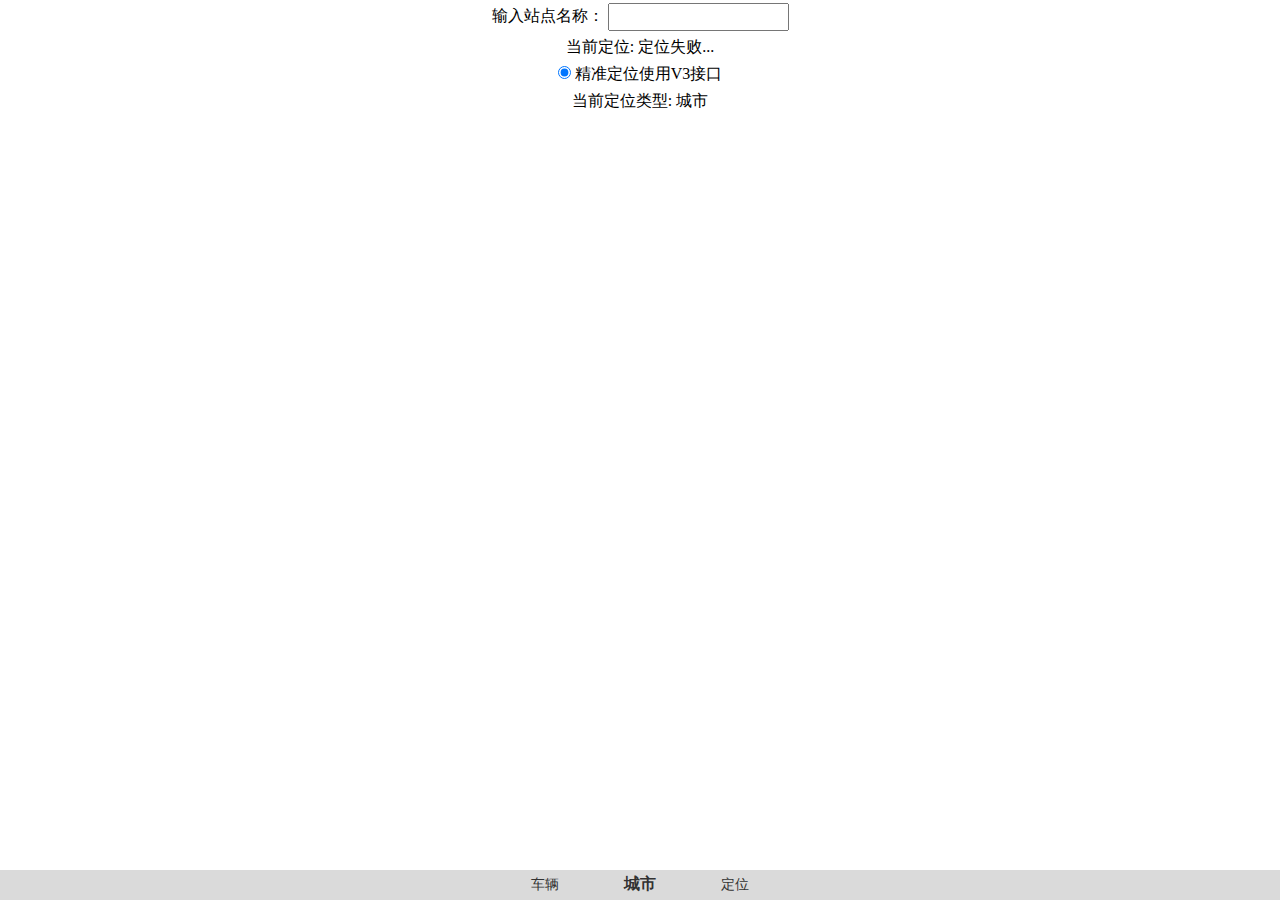
<file: index.html>
<html>

<head>
    <meta name="viewport" content="width=device-width, initial-scale=1.0, maximum-scale=1.0, user-scalable=0" />
    <meta http-equiv="Content-Type" content="text/html; charset=utf-8" />
    <link rel="stylesheet" type="text/css" href="./index.css" />
    <title>搜索</title>
    <script src="../lib/jquery.min.js"></script>
    <script src="../app.js"></script>
    <script src="./index.js"></script>
    <link rel="manifest" href="/manifest.webapp">
</head>

<body>
    <p>
        <label>输入站点名称：</label>
        <input type="text" id="city" class="item" />
    </p>
    <p>
        <label>当前定位:</label>
        <label id="gps_city">定位中...</label>
        <input id="cid" type="hidden" value="" />
    </p>
    <p>
        <input id='api' type="radio" class="item" checked />
        <label>精准定位使用V3接口</label>
    </p>
    <p>
        <label>当前定位类型:</label>
        <label id="lctt">城市</label>
    </p>
</body>

<footer id="softkeys">
    <div id="softkey-left">车辆</div>
    <div id="softkey-center">城市</div>
    <div id="softkey-right">定位</div>
</footer>

</html>
</file>
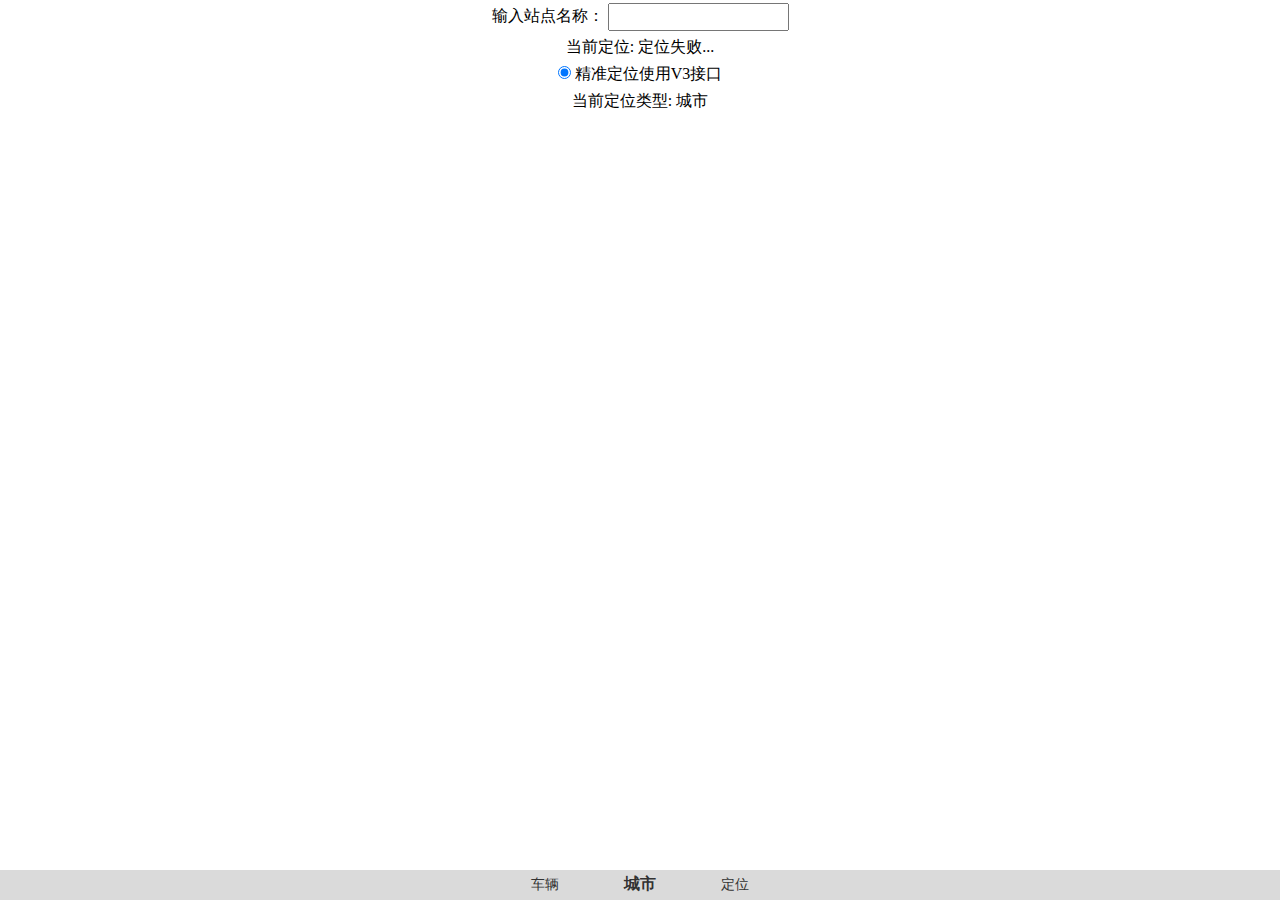
<file: application/index.html>
<html>

<head>
    <meta name="viewport" content="width=device-width, initial-scale=1.0, maximum-scale=1.0, user-scalable=0" />
    <meta http-equiv="Content-Type" content="text/html; charset=utf-8" />
    <link rel="stylesheet" type="text/css" href="./index.css" />
    <link rel="stylesheet" type="text/css" href="./lib/common.css" />
    <title>搜索</title>
    <script src="../lib/jquery.min.js"></script>
    <script src="../app.js"></script>
    <script src="./index.js"></script>
    <script src="./lib/loading.js"></script>
    <link rel="manifest" href="/manifest.webapp">
</head>

<body>
    <p>
        <label>输入站点名称：</label>
        <input type="text" id="city" class="item" />
    </p>
    <p>
        <label>当前定位:</label>
        <label id="gps_city">定位中...</label>
        <input id="cid" type="hidden" value="" />
    </p>
    <p>
        <input id='api' type="radio" class="item" checked />
        <label>精准定位使用V3接口</label>
    </p>
    <p>
        <label>当前定位类型:</label>
        <label id="lctt">城市</label>
    </p>
</body>

<footer id="softkeys">
    <div id="softkey-left">车辆</div>
    <div id="softkey-center">城市</div>
    <div id="softkey-right">定位</div>
</footer>

</html>
</file>
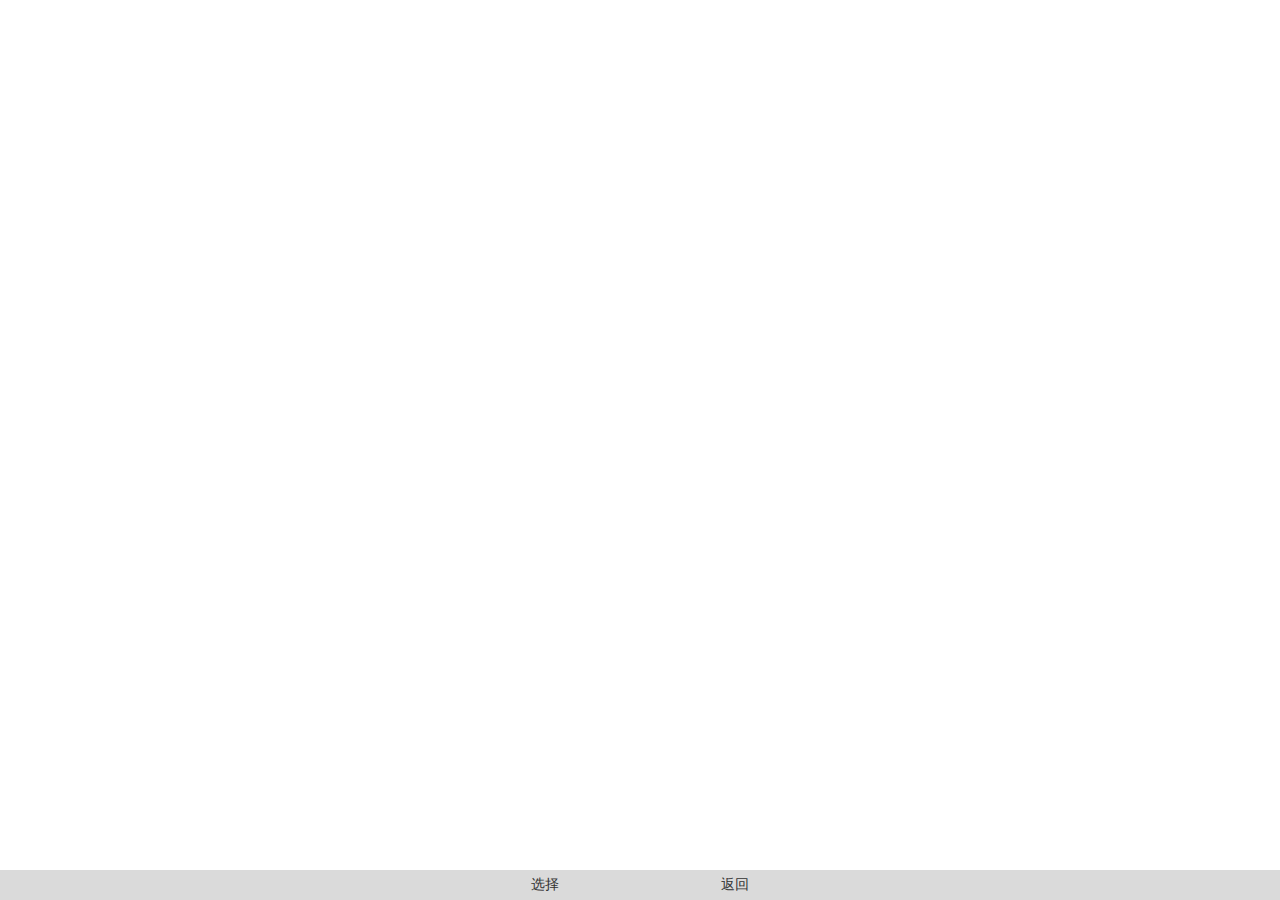
<file: city/index.html>
<html>

<head>
    <meta name="viewport" content="width=device-width, initial-scale=1.0, maximum-scale=1.0, user-scalable=0" />
    <meta http-equiv="Content-Type" content="text/html; charset=utf-8" />
    <link rel="stylesheet" type="text/css" href="./index.css" />
    <title>城市</title>
    <script src="../lib/jquery.min.js"></script>
    <script src="../app.js"></script>
    <script src="./index.js"></script>
</head>

<body>
    <div id="list"></div>
</body>

<!--导航键-->
<footer id="softkeys">
    <div id="softkey-left">选择</div>
    <div id="softkey-center"></div>
    <div id="softkey-right">返回</div>
</footer>

</html>
</file>
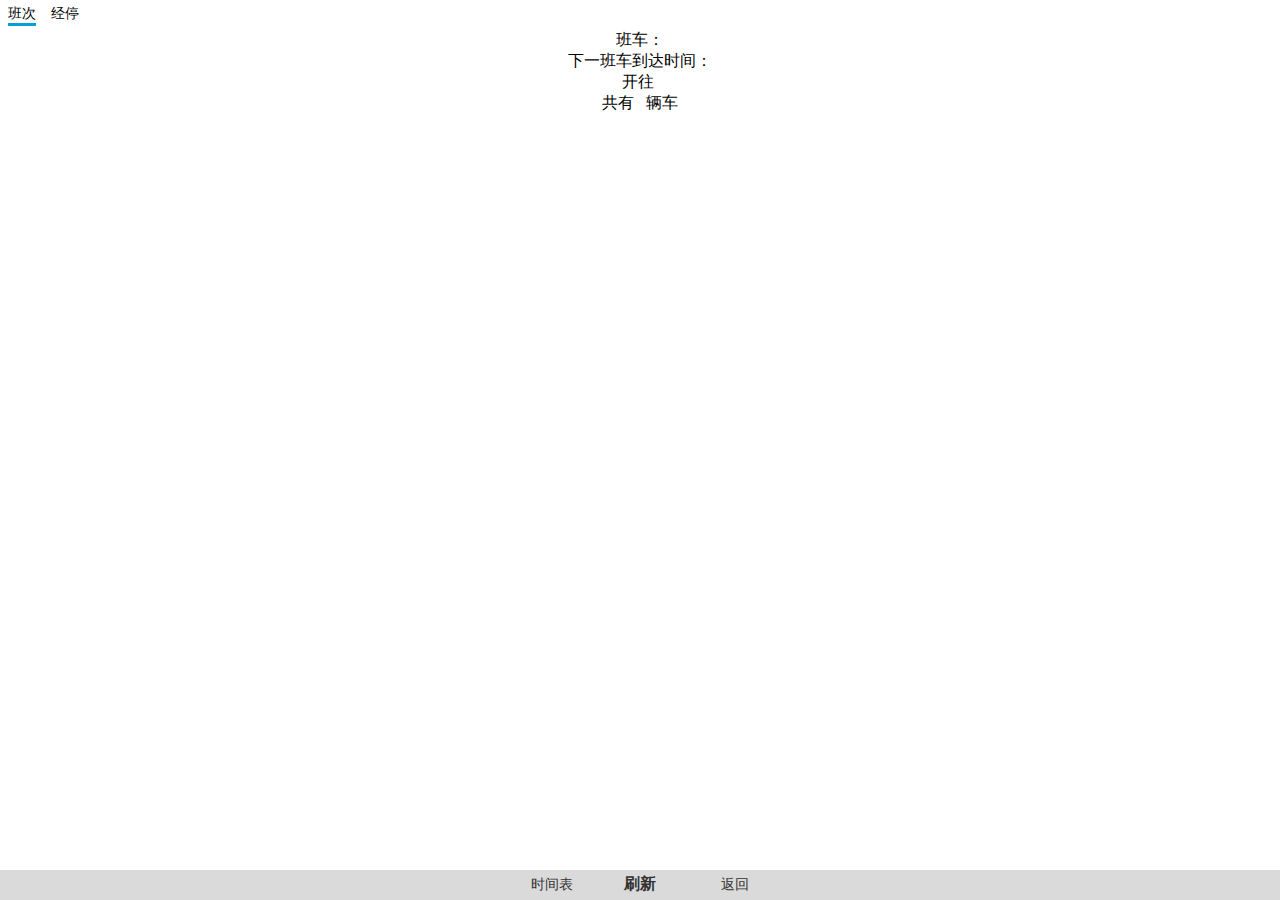
<file: detail/index.html>
<html>

<head>
    <meta name="viewport" content="width=device-width, initial-scale=1.0, maximum-scale=1.0, user-scalable=0" />
    <meta http-equiv="Content-Type" content="text/html; charset=utf-8" />
    <link rel="stylesheet" type="text/css" href="./index.css" />
    <title>班次详细</title>
    <script src="../lib/jquery.min.js"></script>
    <script src="../app.js"></script>
    <script src="./index.js"></script>
</head>

<body>
    <div class="tab">
        <ul>
            <li tabIndex="0" class="focus">班次</li>
            <li tabIndex="1">经停</li>
        </ul>
    </div>
    <div id="info">
        <p>
            <label>班车：</label>
            <label id="line"></label>
        </p>
        <p>
            <label>下一班车到达时间：</label>
            <label id="remain"></label>
        </p>
        <p>
            <label>开往&nbsp;</label>
            <label id="end"></label>
        </p>
        <p>
            <label>共有&nbsp;</label>
            <label id="count"></label>
            <label>&nbsp;辆车</label>
        </p>
        <div id="container"></div>
    </div>
    <div id="items"></div>
</body>

<footer id="softkeys">
    <div id="softkey-left">时间表</div>
    <div id="softkey-center">刷新</div>
    <div id="softkey-right">返回</div>
</footer>

</html>
</file>
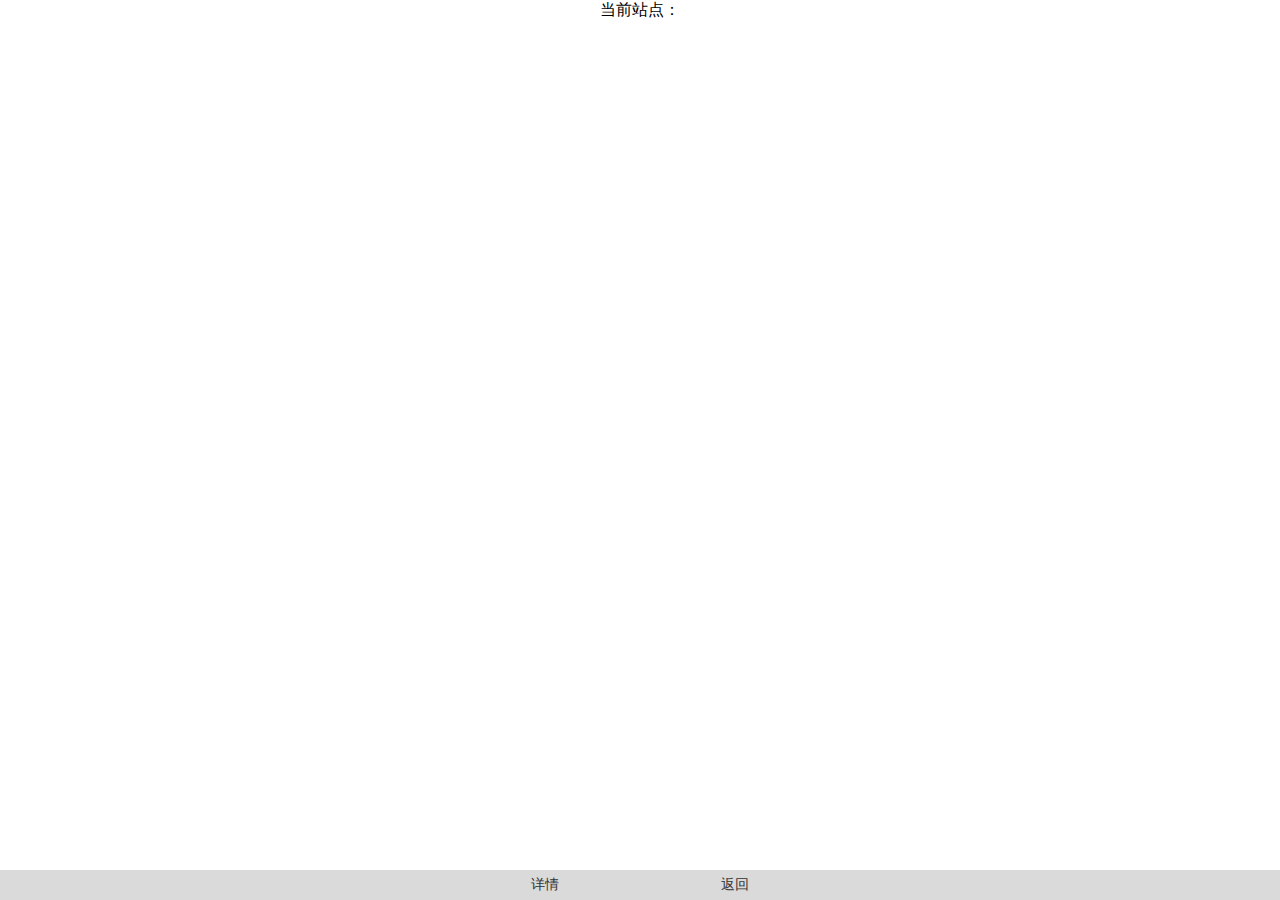
<file: info/index.html>
<html>

<head>
    <meta name="viewport" content="width=device-width, initial-scale=1.0, maximum-scale=1.0, user-scalable=0" />
    <meta http-equiv="Content-Type" content="text/html; charset=utf-8" />
    <link rel="stylesheet" type="text/css" href="./index.css" />
    <title>附近班次</title>
    <script src="../lib/jquery.min.js"></script>
    <script src="../app.js"></script>
    <script src="./index.js"></script>
</head>

<body>
    <div>
        <p>
            <label>当前站点：</label>
            <label id='sn'></label>
        </p>
    </div>
    <div id="container">
    </div>
</body>

<!--导航键-->
<footer id="softkeys">
    <div id="softkey-left">详情</div>
    <div id="softkey-center"></div>
    <div id="softkey-right">返回</div>
</footer>

</html>
</file>
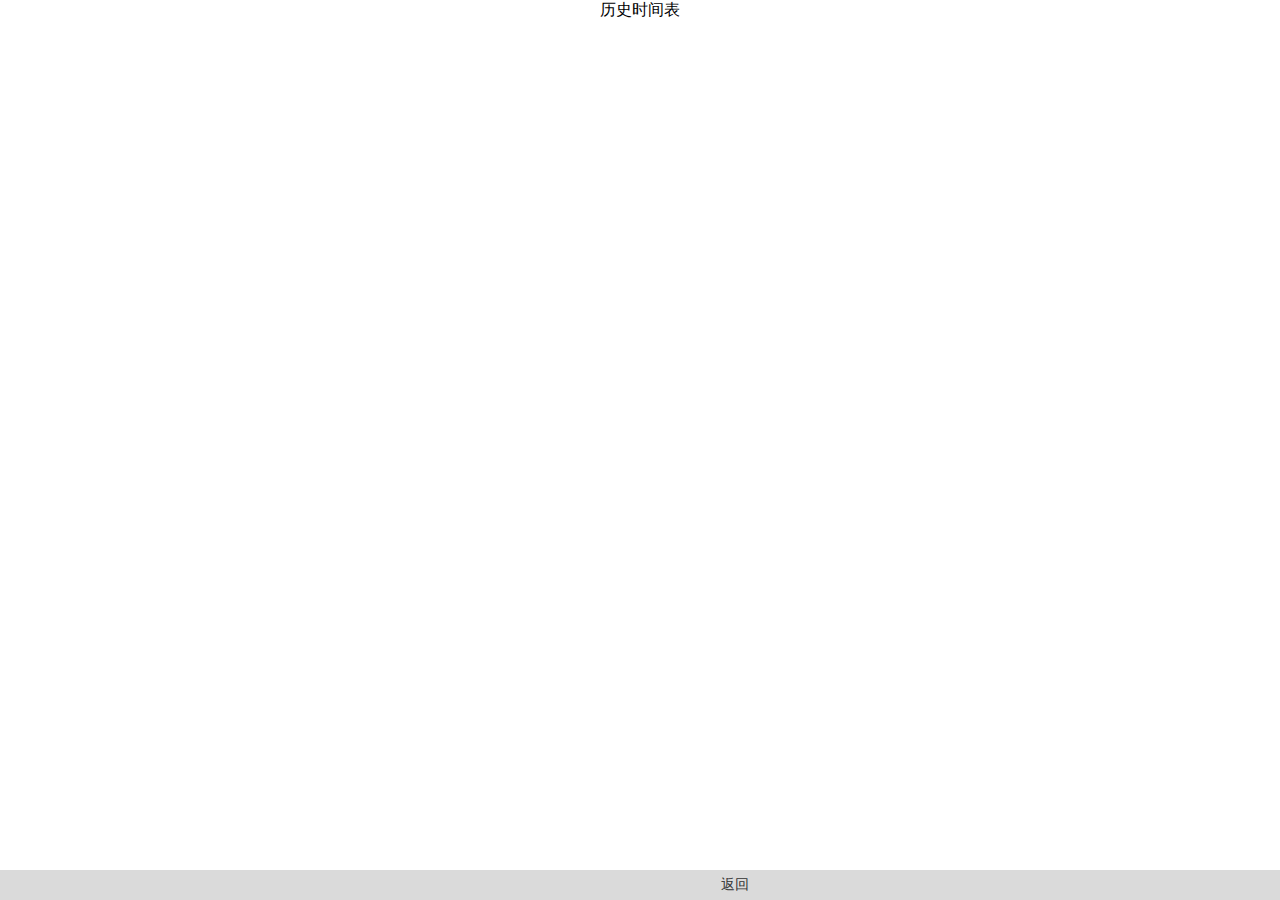
<file: time/index.html>
<html>

<head>
    <meta name="viewport" content="width=device-width, initial-scale=1.0, maximum-scale=1.0, user-scalable=0" />
    <meta http-equiv="Content-Type" content="text/html; charset=utf-8" />
    <link rel="stylesheet" type="text/css" href="./index.css" />
    <title>时间表</title>
    <script src="../lib/jquery.min.js"></script>
    <script src="../app.js"></script>
    <script src="./index.js"></script>
</head>

<body>
    <div>
        <label>历史时间表</label>
    </div>
    <div id="container">

    </div>
</body>

<!--导航键-->
<footer id="softkeys">
    <div id="softkey-left"></div>
    <div id="softkey-center"></div>
    <div id="softkey-right">返回</div>
</footer>

</html>
</file>
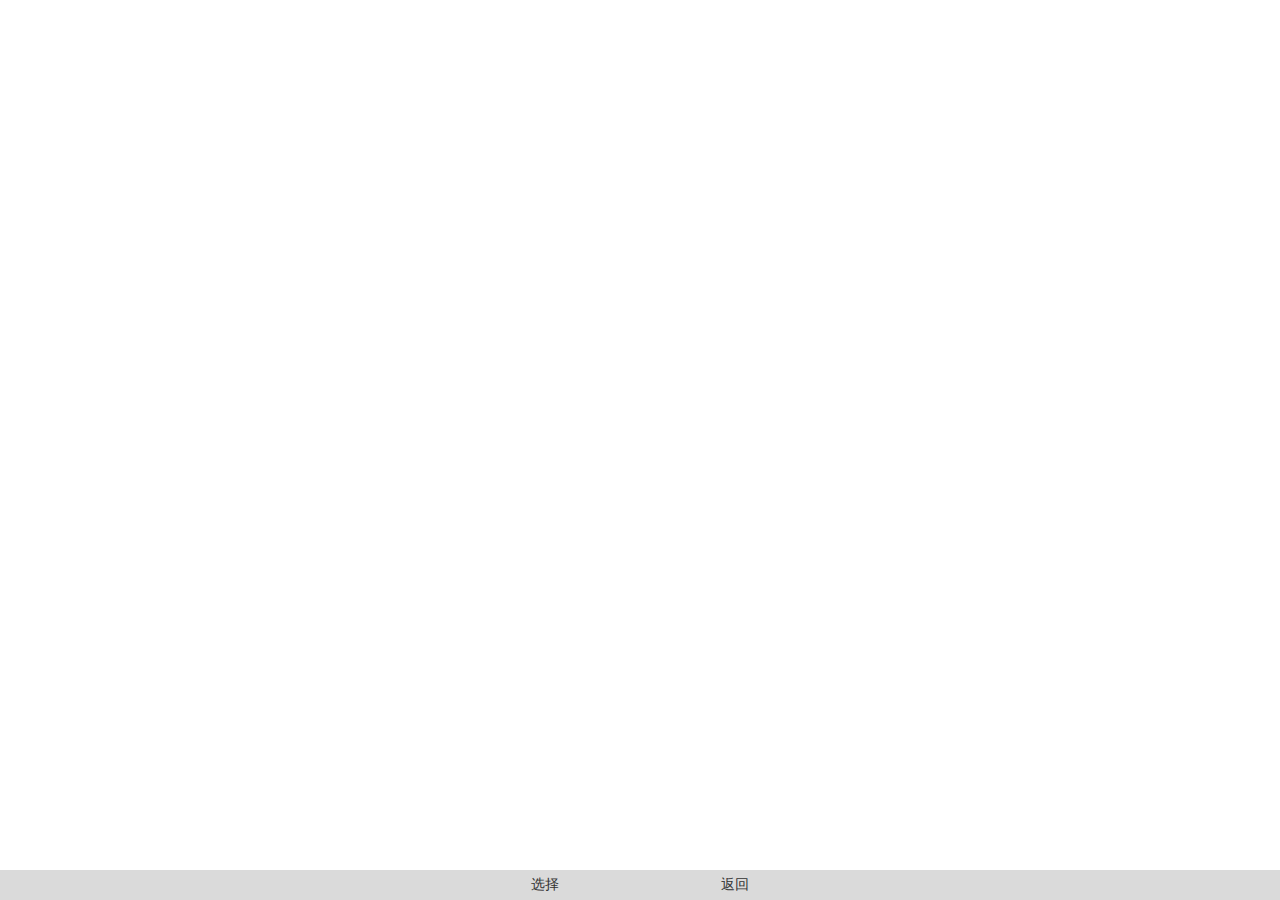
<file: application/city/index.html>
<html>

<head>
    <meta name="viewport" content="width=device-width, initial-scale=1.0, maximum-scale=1.0, user-scalable=0" />
    <meta http-equiv="Content-Type" content="text/html; charset=utf-8" />
    <link rel="stylesheet" type="text/css" href="./index.css" />
    <link rel="stylesheet" type="text/css" href="../lib/common.css" />
    <title>城市</title>
    <script src="../lib/jquery.min.js"></script>
    <script src="../app.js"></script>
    <script src="./index.js"></script>
    <script src="../lib/loading.js"></script>
</head>

<body>
    <div id="list"></div>
</body>

<!--导航键-->
<footer id="softkeys">
    <div id="softkey-left">选择</div>
    <div id="softkey-center"></div>
    <div id="softkey-right">返回</div>
</footer>

</html>
</file>
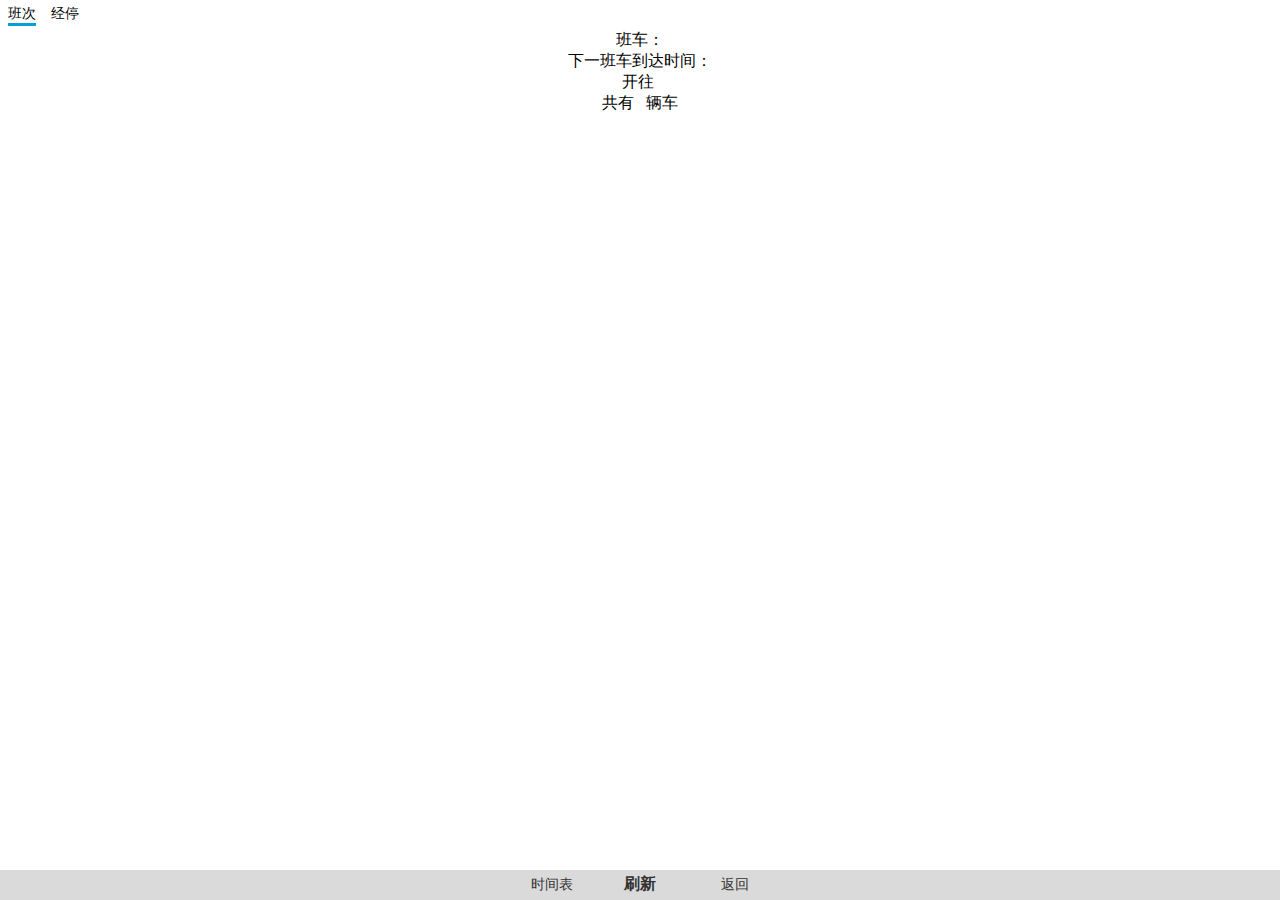
<file: application/detail/index.html>
<html>

<head>
    <meta name="viewport" content="width=device-width, initial-scale=1.0, maximum-scale=1.0, user-scalable=0" />
    <meta http-equiv="Content-Type" content="text/html; charset=utf-8" />
    <link rel="stylesheet" type="text/css" href="./index.css" />
    <link rel="stylesheet" type="text/css" href="../lib/common.css" />
    <title>班次详细</title>
    <script src="../lib/jquery.min.js"></script>
    <script src="../app.js"></script>
    <script src="./index.js"></script>
    <script src="../lib/loading.js"></script>
</head>

<body>
    <div class="tab">
        <ul>
            <li tabIndex="0" class="focus">班次</li>
            <li tabIndex="1">经停</li>
        </ul>
    </div>
    <div id="info">
        <p>
            <label>班车：</label>
            <label id="line"></label>
        </p>
        <p>
            <label>下一班车到达时间：</label>
            <label id="remain"></label>
        </p>
        <p>
            <label>开往&nbsp;</label>
            <label id="end"></label>
        </p>
        <p>
            <label>共有&nbsp;</label>
            <label id="count"></label>
            <label>&nbsp;辆车</label>
        </p>
        <div id="container"></div>
    </div>
    <div id="items"></div>
</body>

<footer id="softkeys">
    <div id="softkey-left">时间表</div>
    <div id="softkey-center">刷新</div>
    <div id="softkey-right">返回</div>
</footer>

</html>
</file>
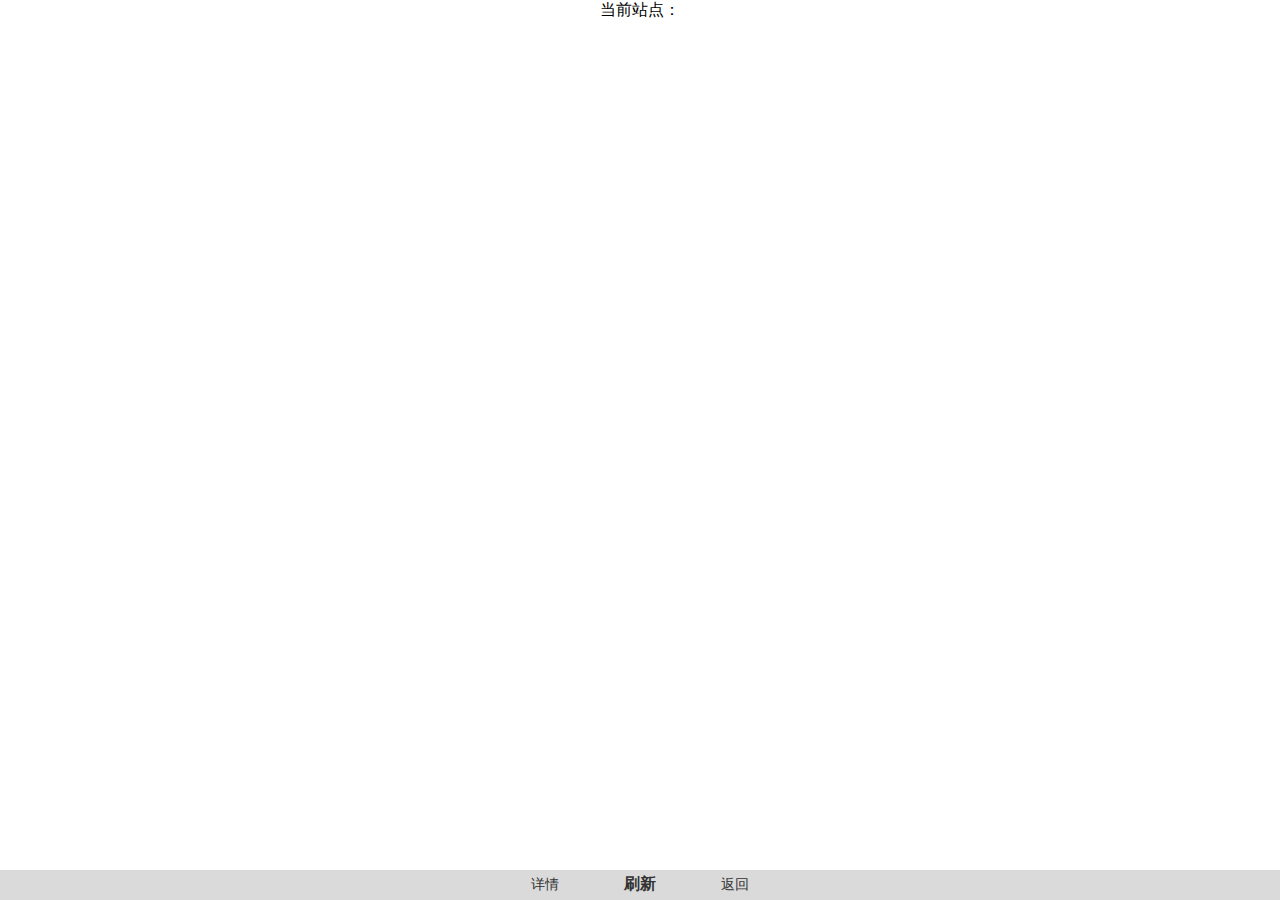
<file: application/info/index.html>
<html>

<head>
    <meta name="viewport" content="width=device-width, initial-scale=1.0, maximum-scale=1.0, user-scalable=0" />
    <meta http-equiv="Content-Type" content="text/html; charset=utf-8" />
    <link rel="stylesheet" type="text/css" href="./index.css" />
    <link rel="stylesheet" type="text/css" href="../lib/common.css" />
    <title>附近班次</title>
    <script src="../lib/jquery.min.js"></script>
    <script src="../app.js"></script>
    <script src="./index.js"></script>
    <script src="../lib/loading.js"></script>
</head>

<body>
    <div>
        <p>
            <label>当前站点：</label>
            <label id='sn'></label>
        </p>
    </div>
    <div id="container">
    </div>
</body>

<footer id="softkeys">
    <div id="softkey-left">详情</div>
    <div id="softkey-center">刷新</div>
    <div id="softkey-right">返回</div>
</footer>

</html>
</file>
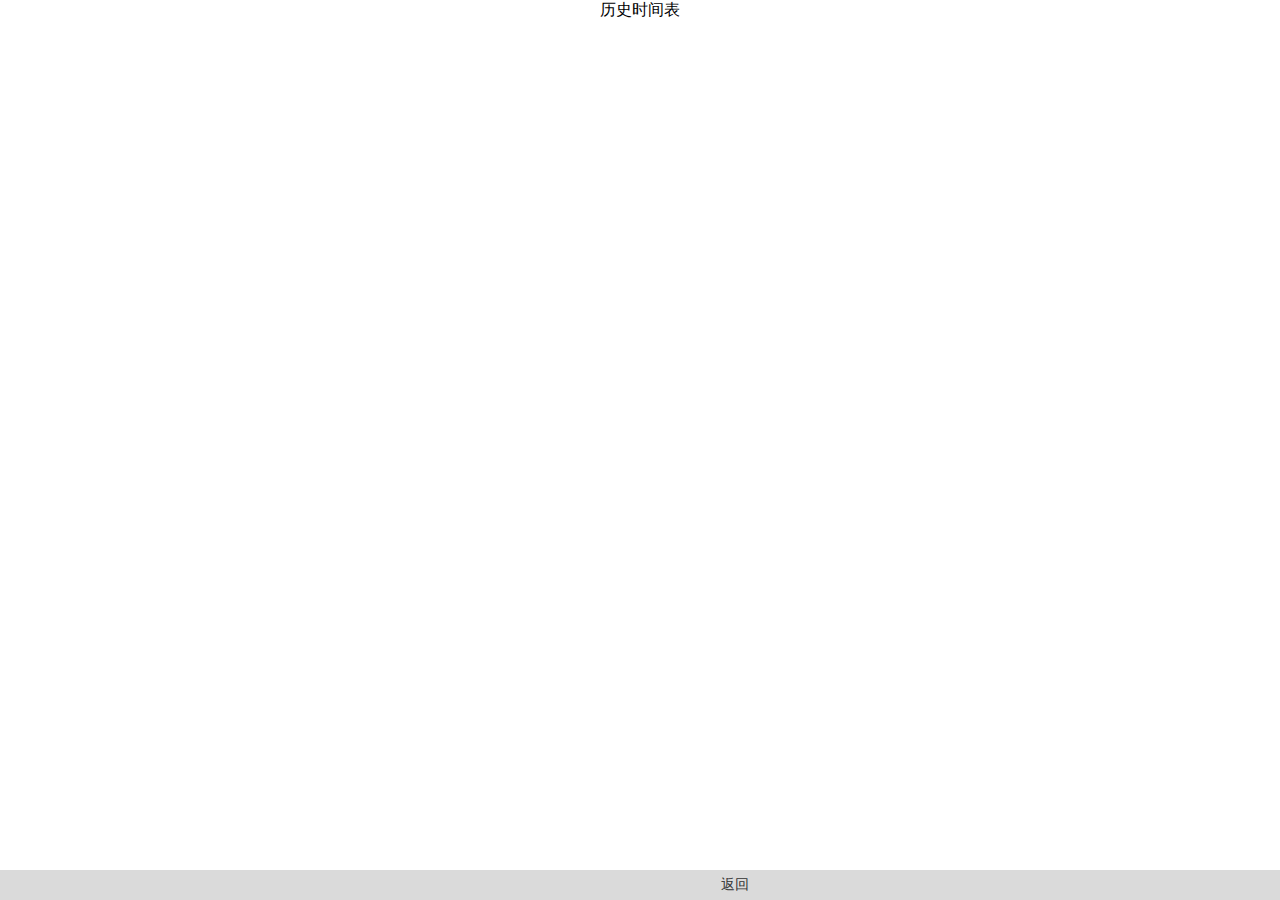
<file: application/time/index.html>
<html>

<head>
    <meta name="viewport" content="width=device-width, initial-scale=1.0, maximum-scale=1.0, user-scalable=0" />
    <meta http-equiv="Content-Type" content="text/html; charset=utf-8" />
    <link rel="stylesheet" type="text/css" href="./index.css" />
    <link rel="stylesheet" type="text/css" href="../lib/common.css" />
    <title>时间表</title>
    <script src="../lib/jquery.min.js"></script>
    <script src="../app.js"></script>
    <script src="./index.js"></script>
    <script src="../lib/loading.js"></script>
</head>

<body>
    <div>
        <label>历史时间表</label>
    </div>
    <div id="container">

    </div>
</body>

<!--导航键-->
<footer id="softkeys">
    <div id="softkey-left"></div>
    <div id="softkey-center"></div>
    <div id="softkey-right">返回</div>
</footer>

</html>
</file>
<file: index.css>
* {
  box-sizing: border-box;
  margin: 0 auto;
  padding: 0;
  text-align: center;
}

#softkeys {
  z-index: 100;
  position: fixed;
  bottom: 0;
  left: 0;
  width: 100%;
  height: 30px;
  background: #dadada;
  padding: 3px 5px;
}

#softkeys > * {
  display: inline-block;
  width: 72px;
  padding: 0 5px;
}

#softkey-left,
#softkey-right {
  font-weight: 400;
  font-size: 14px;
  color: #323232;
  line-height: 24px;
  text-align: left;
}

#softkey-right {
  text-align: right;
  line-height: 24px;
}

#softkey-center {
  font-weight: 600;
  font-size: 16px;
  width: 76px;
  color: #323232;
  text-align: center;
}

p {
  padding: 3px 6px;
}

input[type="text"] {
  height: 28px;
  line-height: 28px;
  text-align: center;
}
</file>
<file: application/index.css>
p {
  padding: 3px 6px;
}

input[type="text"] {
  height: 28px;
  line-height: 28px;
  text-align: center;
}
</file>
<file: application/lib/common.css>
* {
  scroll-behavior: smooth;
  box-sizing: border-box;
  margin: 0 auto;
  padding: 0;
  text-align: center;
}

#softkeys {
  z-index: 100;
  position: fixed;
  bottom: 0;
  left: 0;
  width: 100%;
  height: 30px;
  background: #dadada;
  padding: 3px 5px;
}

#softkeys > * {
  display: inline-block;
  width: 72px;
  padding: 0 5px;
}

#softkey-left,
#softkey-right {
  font-weight: 400;
  font-size: 14px;
  color: #323232;
  line-height: 24px;
  text-align: left;
}

#softkey-right {
  text-align: right;
  line-height: 24px;
}

#softkey-center {
  font-weight: 600;
  font-size: 16px;
  width: 76px;
  color: #323232;
  text-align: center;
}

.loading {
  width: 100%;
  height: 100%;
  z-index: 999;
  background: rgba(57, 63, 76, 0.5);
  position: fixed;
  top: 0;
  bottom: 0;
  left: 0;
  right: 0;
}
.loading > .container {
  width: 100px;
  height: 100px;
  position: relative;
  margin: 0 auto;
  margin-top: 100px;
  z-index: 999;
}
.loading > .container > span {
  display: inline-block;
  width: 16px;
  height: 16px;
  border-radius: 50%;
  background: #007acc;
  position: absolute;
  animation: load 1.04s ease infinite;
}
@keyframes load {
  0% {
    opacity: 1;
  }
  100% {
    opacity: 0.2;
  }
}
.loading > .container > span:nth-child(1) {
  left: 0;
  top: 50%;
  margin-top: -8px;
  animation-delay: 0.13s;
}
.loading > .container > span:nth-child(2) {
  left: 14px;
  top: 14px;
  animation-delay: 0.26s;
}
.loading > .container > span:nth-child(3) {
  left: 50%;
  top: 0;
  margin-left: -8px;
  animation-delay: 0.39s;
}
.loading > .container > span:nth-child(4) {
  top: 14px;
  right: 14px;
  animation-delay: 0.52s;
}
.loading > .container > span:nth-child(5) {
  right: 0;
  top: 50%;
  margin-top: -8px;
  animation-delay: 0.65s;
}
.loading > .container > span:nth-child(6) {
  right: 14px;
  bottom: 14px;
  animation-delay: 0.78s;
}
.loading > .container > span:nth-child(7) {
  bottom: 0;
  left: 50%;
  margin-left: -8px;
  animation-delay: 0.91s;
}
.loading > .container > span:nth-child(8) {
  bottom: 14px;
  left: 14px;
  animation-delay: 1.04s;
}
</file>
<file: city/index.css>
/* First of all */
* {
  box-sizing: border-box;
  margin: 0 auto;
  padding: 0;
  text-align: center;
}

/* Soft Keys */
#softkeys {
  z-index: 100;
  position: fixed;
  bottom: 0;
  left: 0;
  width: 100%;
  height: 30px;
  background: #dadada;
  padding: 3px 5px;
}

#softkeys > * {
  display: inline-block;
  width: 72px;
  padding: 0 5px;
}

#softkey-left,
#softkey-right {
  font-weight: 400;
  font-size: 14px;
  color: #323232;
  line-height: 24px;
  text-align: left;
}

#softkey-right {
  text-align: right;
  line-height: 24px;
}

#softkey-center {
  font-weight: 600;
  font-size: 16px;
  width: 76px;
  color: #323232;
  text-align: center;
}

#list {
  overflow-x: hidden;
  overflow-y: auto;
  width: 100%;
  height: calc(100% - 30px);
}

.item {
  position: relative;
  width: 100%;
  height: 42px;
  padding: 6px;
  background-color: white;
  outline: none;
}

.item.select {
  color: white;
  background-color: #00a1d6;
}
</file>
<file: detail/index.css>
/* First of all */
* {
  box-sizing: border-box;
  margin: 0 auto;
  padding: 0;
  text-align: center;
}

/* Soft Keys */
#softkeys {
  z-index: 100;
  position: fixed;
  bottom: 0;
  left: 0;
  width: 100%;
  height: 30px;
  background: #dadada;
  padding: 3px 5px;
}

#softkeys > * {
  display: inline-block;
  width: 72px;
  padding: 0 5px;
}

#softkey-left,
#softkey-right {
  font-weight: 400;
  font-size: 14px;
  color: #323232;
  line-height: 24px;
  text-align: left;
}

#softkey-right {
  text-align: right;
  line-height: 24px;
}

#softkey-center {
  font-weight: 600;
  font-size: 16px;
  width: 76px;
  color: #323232;
  text-align: center;
}

.tab {
  width: 100%;
  height: 30px;
  position: fixed;
  top: 0px;
  background-color: white;
  z-index: 2;
}

.tab li {
  float: left;
  list-style: none;
  margin: 7.5;
  font-size: 14px;
  position: relative;
  top: -3px;
}

.focus {
  border-bottom: 3px solid #00a1d6;
}

#info,
#items {
  margin-top: 30px;
  height: calc(100% - 60px);
}

#container,
#items {
  overflow-x: hidden;
  overflow-y: auto;
  width: 100%;
  margin-bottom: 30px;
  height: calc(100% - 30px);
}

#items .item {
  border-bottom: 1px solid #00a1d6;
}

.item {
  padding: 4px 6px;
}

.item.select {
  color: white;
  background-color: #00a1d6;
}
</file>
<file: info/index.css>
/* First of all */
* {
  box-sizing: border-box;
  margin: 0 auto;
  padding: 0;
  text-align: center;
}

/* Soft Keys */
#softkeys {
  z-index: 100;
  position: fixed;
  bottom: 0;
  left: 0;
  width: 100%;
  height: 30px;
  background: #dadada;
  padding: 3px 5px;
}

#softkeys > * {
  display: inline-block;
  width: 72px;
  padding: 0 5px;
}

#softkey-left,
#softkey-right {
  font-weight: 400;
  font-size: 14px;
  color: #323232;
  line-height: 24px;
  text-align: left;
}

#softkey-right {
  text-align: right;
  line-height: 24px;
}

#softkey-center {
  font-weight: 600;
  font-size: 16px;
  width: 76px;
  color: #323232;
  text-align: center;
}

#container {
  overflow-x: hidden;
  overflow-y: auto;
  width: 100%;
  height: calc(100% - 56px);
}

.item {
  padding: 4px 6px;
}

.item.select {
  color: white;
  background-color: #00a1d6;
}
</file>
<file: time/index.css>
/* First of all */
* {
  box-sizing: border-box;
  margin: 0 auto;
  padding: 0;
  text-align: center;
}

/* Soft Keys */
#softkeys {
  z-index: 100;
  position: fixed;
  bottom: 0;
  left: 0;
  width: 100%;
  height: 30px;
  background: #dadada;
  padding: 3px 5px;
}

#softkeys > * {
  display: inline-block;
  width: 72px;
  padding: 0 5px;
}

#softkey-left,
#softkey-right {
  font-weight: 400;
  font-size: 14px;
  color: #323232;
  line-height: 24px;
  text-align: left;
}

#softkey-right {
  text-align: right;
  line-height: 24px;
}

#softkey-center {
  font-weight: 600;
  font-size: 16px;
  width: 76px;
  color: #323232;
  text-align: center;
}
#container {
  overflow-x: hidden;
  overflow-y: auto;
  width: 100%;
  height: calc(100% - 50px);
}

.item {
  width: 100%;
}
.item label {
  width: 50%;
  text-align: center;
  display: inline-table;
}

.item.select {
  color: white;
  background-color: #00a1d6;
}
</file>
<file: application/city/index.css>
#list {
  overflow-x: hidden;
  overflow-y: auto;
  width: 100%;
  height: calc(100% - 30px);
}

.item {
  position: relative;
  width: 100%;
  height: 42px;
  padding: 6px;
  background-color: white;
  outline: none;
}

.item.select {
  color: white;
  background-color: #00a1d6;
}
</file>
<file: application/detail/index.css>
.tab {
  width: 100%;
  height: 30px;
  position: fixed;
  top: 0px;
  background-color: white;
  z-index: 2;
}

.tab li {
  float: left;
  list-style: none;
  margin: 7.5;
  font-size: 14px;
  position: relative;
  top: -3px;
}

.focus {
  border-bottom: 3px solid #00a1d6;
}

#info,
#items {
  margin-top: 30px;
  height: calc(100% - 60px);
}

#container,
#items {
  overflow-x: hidden;
  overflow-y: auto;
  width: 100%;
  margin-bottom: 30px;
  height: calc(100% - 30px);
}

#items .item {
  border-bottom: 1px solid #00a1d6;
}

.item {
  padding: 4px 6px;
}

.item.select {
  color: white;
  background-color: #00a1d6;
}
</file>
<file: application/info/index.css>
#container {
  overflow-x: hidden;
  overflow-y: auto;
  width: 100%;
  margin-bottom: 30px;
  height: calc(100% - 52px);
}

.item {
  padding: 4px 6px;
}

.item.select {
  color: white;
  background-color: #00a1d6;
}
</file>
<file: application/time/index.css>
#container {
  overflow-x: hidden;
  overflow-y: auto;
  width: 100%;
  height: calc(100% - 50px);
}

.item {
  width: 100%;
}

.item label {
  width: 50%;
  text-align: center;
  display: inline-table;
}

.item.select {
  color: white;
  background-color: #00a1d6;
}
</file>
